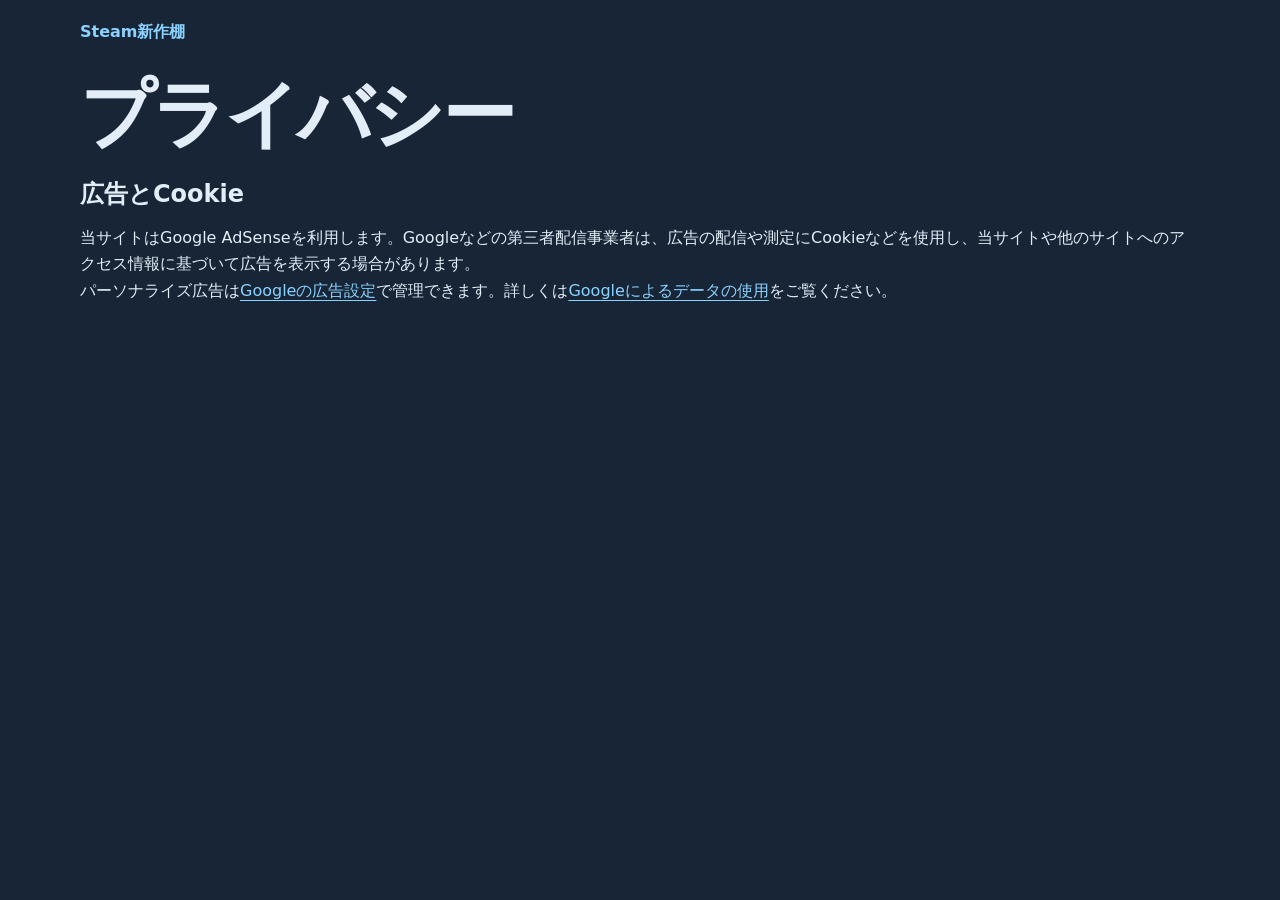
<file: privacy.html>
<!doctype html>
<html lang="ja">
<head>
<meta charset="utf-8"><meta name="viewport" content="width=device-width,initial-scale=1">
<title>プライバシー | Steam新作棚</title>
<link rel="stylesheet" href="./style.css">
</head>
<body>
<header class="wrap"><a href="./">Steam新作棚</a></header>
<main class="wrap">
<h1>プライバシー</h1>
<h2>広告とCookie</h2>
<p>当サイトはGoogle AdSenseを利用します。Googleなどの第三者配信事業者は、広告の配信や測定にCookieなどを使用し、当サイトや他のサイトへのアクセス情報に基づいて広告を表示する場合があります。</p>
<p>パーソナライズ広告は<a href="https://myadcenter.google.com/">Googleの広告設定</a>で管理できます。詳しくは<a href="https://policies.google.com/technologies/partner-sites?hl=ja">Googleによるデータの使用</a>をご覧ください。</p>
</main>
</body>
</html>
</file>
<file: style.css>
:root{color-scheme:dark;font:16px/1.65 system-ui,sans-serif;background:#172536;color:#e3edf7;--muted:#b9cbdc;--accent:#8bd2ff;--panel:#21354a;--border:#425a72}*{box-sizing:border-box}body{margin:0}.wrap{width:min(100% - 1.4rem,70rem);margin:auto}header{min-height:4rem;display:flex;justify-content:space-between;align-items:center;gap:1rem}a{color:var(--accent);text-underline-offset:.25em}header a:first-child{font-weight:850;text-decoration:none}.hero{border:1px solid var(--border);border-radius:1rem;background:radial-gradient(ellipse at right top,#30557a 0%,transparent 58%),linear-gradient(145deg,#254764,#142637);padding:clamp(1.2rem,5vw,3.6rem);margin-bottom:2rem}.kicker{color:var(--accent);font-weight:800;font-size:.87rem;letter-spacing:.08em}h1{font-size:clamp(1.7rem,6vw,4.6rem);line-height:1.18;letter-spacing:-.05em;margin:.5rem 0 1rem}h2{margin:0 0 .65rem}p{margin:0}.hero p:last-child,#summary,footer{color:var(--muted)}.filters{display:grid;grid-template-columns:minmax(0,1.5fr) repeat(2,minmax(0,1fr));gap:.65rem;padding:.8rem;background:var(--panel);border:1px solid var(--border);border-radius:.7rem}.filters label{font-size:.85rem;font-weight:700}.filters input,.filters select{display:block;margin-top:.25rem;width:100%;min-height:44px;font:inherit;color:inherit;background:#142638;border:1px solid #728da5;border-radius:.4rem;padding:.45rem}#summary{margin:.85rem 0}.games{display:grid;grid-template-columns:repeat(auto-fill,minmax(min(100%,15rem),1fr));gap:.8rem}.game{background:var(--panel);border:1px solid var(--border);border-radius:.7rem;overflow:hidden;display:flex;flex-direction:column}.game img,.cover{display:block;width:100%;aspect-ratio:231/87;object-fit:cover;background:#2b425a}.game-content{display:flex;flex:1;flex-direction:column;gap:.55rem;padding:.8rem}.game h3{font-size:1rem;line-height:1.35;margin:0;overflow-wrap:anywhere}.meta{font-size:.8rem;color:var(--muted)}.price{font-weight:850;color:var(--accent);font-size:1.05rem}.game a{display:inline-flex;align-items:center;min-height:44px;margin-top:auto;font-size:.85rem}.tags{display:flex;flex-wrap:wrap;gap:.25rem}.tag{background:#304960;border-radius:.25rem;padding:.12rem .35rem;font-size:.72rem}button{margin-top:1rem;padding:.55rem .9rem;min-height:44px;border:1px solid var(--accent);border-radius:.5rem;background:var(--accent);color:#142637;font:inherit;font-weight:750;cursor:pointer}:focus-visible{outline:3px solid #b6e5ff;outline-offset:3px}footer{margin-top:2.5rem!important;border-top:1px solid var(--border);padding:1rem 0 2rem;font-size:.83rem}
@media(max-width:42rem){.filters{grid-template-columns:repeat(2,minmax(0,1fr))}}
</file>
